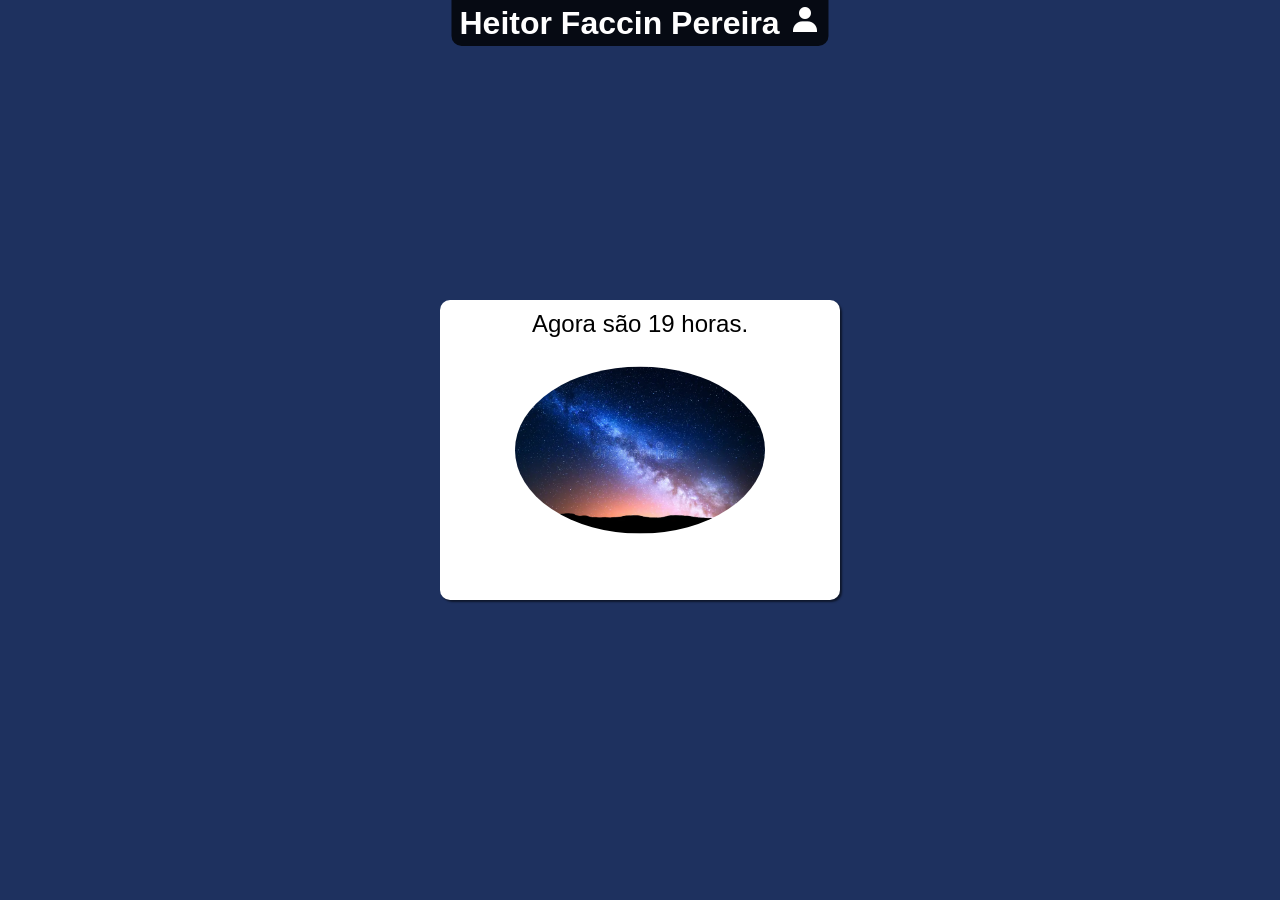
<file: desafio001/index.html>
<!DOCTYPE html>
<html lang="en">
<head>
    <meta charset="UTF-8">
    <meta name="viewport" content="width=device-width, initial-scale=1.0">
    <title>Como está seu dia</title>
    <link rel="stylesheet" href="style.css">
    <link href='https://unpkg.com/boxicons@2.1.4/css/boxicons.min.css' rel='stylesheet'>
</head>
<body>
    
    <h1>Heitor Faccin Pereira <i class='bx bxs-user'></i></h1>
    
    <div id="principal">
        <p id="res">TESTE</p>
        <img src="imagens/imagem_dia.jpg" alt="imagem de céu de dia" id="imagem">
    </div>
    
    <script>
        
        var res = document.getElementById('res')
        var imagem = document.getElementById('imagem')
        var agora = new Date()
        var hora = agora.getHours()
        var corpo = document.body
        
        if (hora < 12){
            res.innerHTML = `Agora são ${hora} horas.`
            corpo.style.background = '#79B1E4'
        } else {
            if (hora > 12 && hora <= 17){
            res.innerHTML = `Agora são ${hora} horas.`
            imagem.src = 'imagens/imagem_tarde.jpg'
            corpo.style.background = '#FA5B32'
            } else {
            res.innerHTML = `Agora são ${hora} horas.`
            imagem.src = 'imagens/imagem_noite.webp'
            corpo.style.background = '#1E315F'
            }
        } 
            
        
    </script>
</body>
</html>
</file>
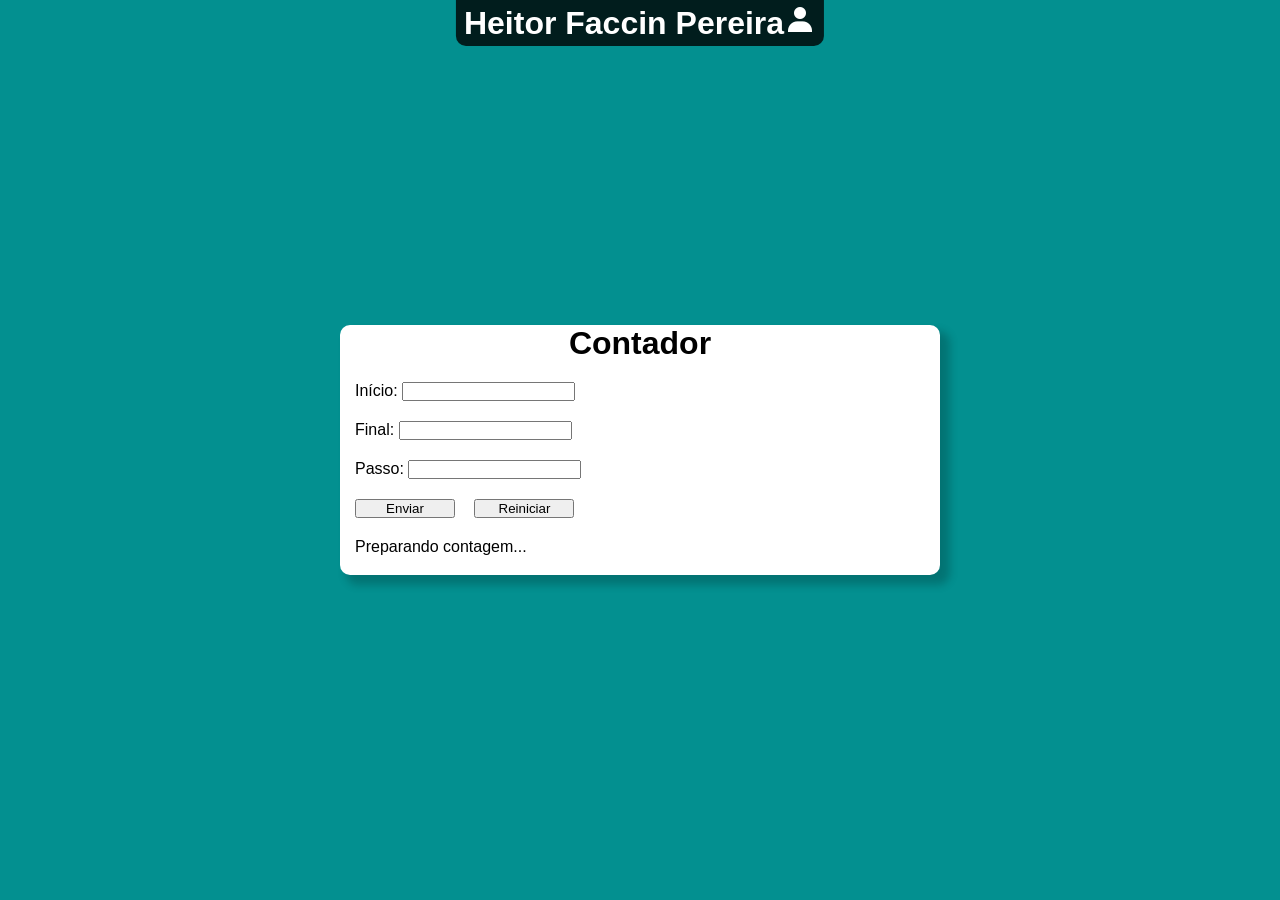
<file: desafio002/index.html>
<!DOCTYPE html>
<html lang="en">
<head>
    <meta charset="UTF-8">
    <meta name="viewport" content="width=device-width, initial-scale=1.0">
    <title>Contador automatico</title>
    <link rel="stylesheet" href="style.css">
    <link href='https://unpkg.com/boxicons@2.1.4/css/boxicons.min.css' rel='stylesheet'>
</head>
<body>
    
    <h1>Heitor Faccin Pereira<i class='bx bxs-user'></i></h1>
    <div class="principal">
        <h1>Contador</h1>
        <p>Início: <input type="number" name="" id="start"></p>
        <p>Final: <input type="number" name="" id="end"></p>
        <p>Passo: <input type="number" name="" id="order"></p>
        <input type="button" value="Enviar" id="btn" onclick="enviar()">
        <input type="button" value="Reiniciar" id="btn" onclick="reiniciar()">
        <p id="res">Preparando contagem...</p>
    </div> 

    <script>
        function enviar(){
            var start = document.getElementById('start')
            var end = document.getElementById('end')
            var order = document.getElementById('order')
            var res = document.getElementById('res')
            

            if(start.value.length == 0 || end.value.length == 0 || order.value.length == 0){
                alert(`[ERRO] confira os dados e tente novamente!`)
                res.innerHTML = `Tente novamente`
            } else{
                var i = Number(start.value)
                var f = Number(end.value)
                var o = Number(order.value)
                if(i < f){
                    res.innerHTML = `Contando:`
                
                    //Contagem crescente 
                for(var c = i ;c <= f ; c += o){
                    res.innerHTML += ` ${c} ` 
                }
                } else{
                    //Contagem regressiva
                    for(var c = i; c >= f; c -= o)
                    res.innerHTML += `${c}`
                }
            }
        }

        function reiniciar(){
            var res = document.getElementById('res')
            res.innerHTML = `Preparando contagem...`
        }
    </script>
</body>
</html>
</file>
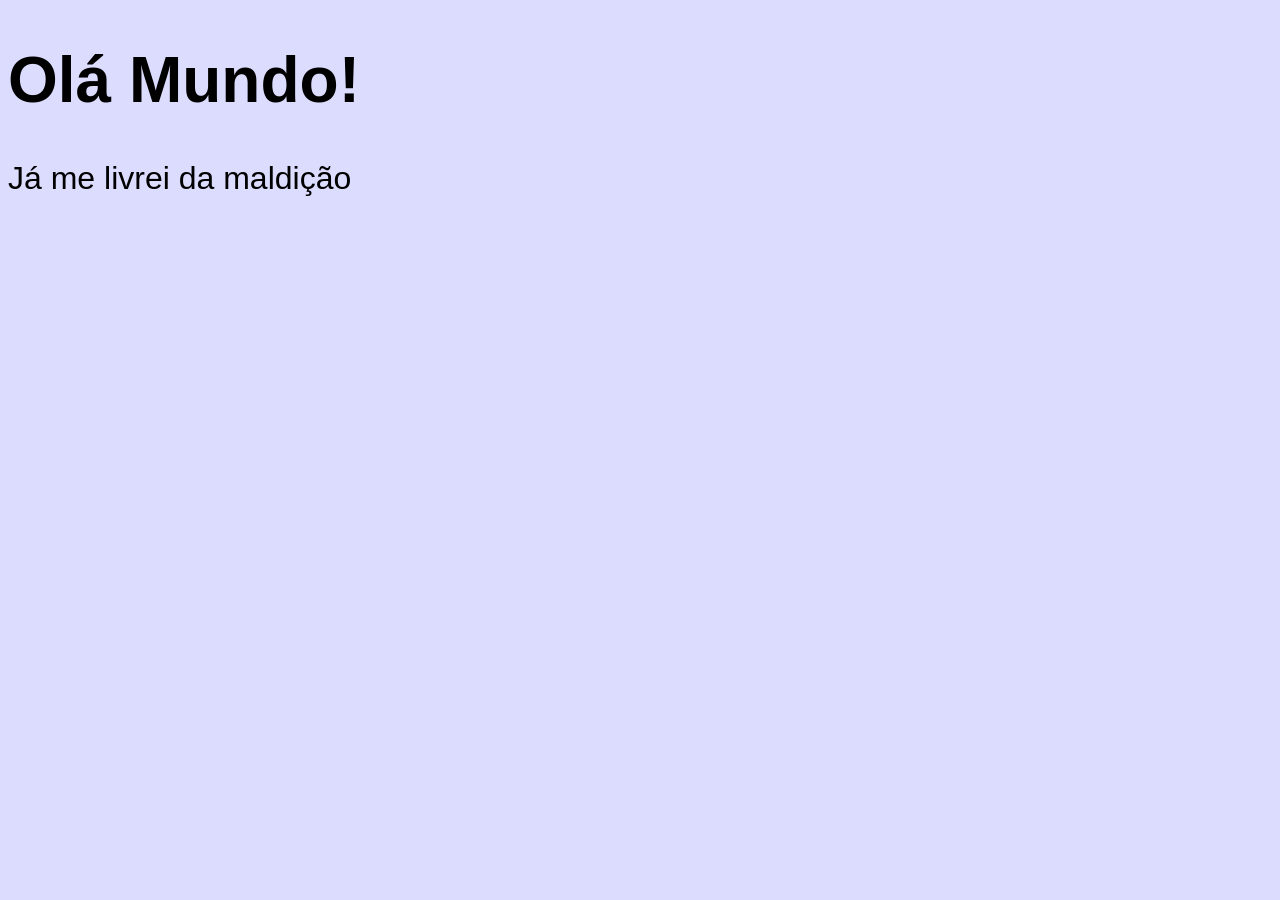
<file: ex001 (primeiro scirpt)/index.html>
<!DOCTYPE html>
<html lang="pt-br">
<head>
    <meta charset="UTF-8">
    <meta name="viewport" content="width=device-width, initial-scale=1.0">
    <title>Primeiro Script</title>
    <style>
        body{
            background-color: rgba(133, 133, 255, 0.281);
            font-family: Arial, Helvetica, sans-serif;
            font-size: 2em;
        }
    </style>
</head>
<body>
    <h1>Olá Mundo!</h1>
    <p>Já me livrei da maldição</p>
    <script>
        alert('Meu primeiro script!') //Serve para exibir uma mensagem no topo da tela.
        confirm('Está gostando de JS?') //Exibe também uma mensagem, porem existe um botao 'OK' e um botão 'CANCELAR'.
        prompt('Qual é seu nome?') //Exibe uma barra de escrita, como se fosse interagir com o usuario.
    </script>
</body>
</html>
</file>
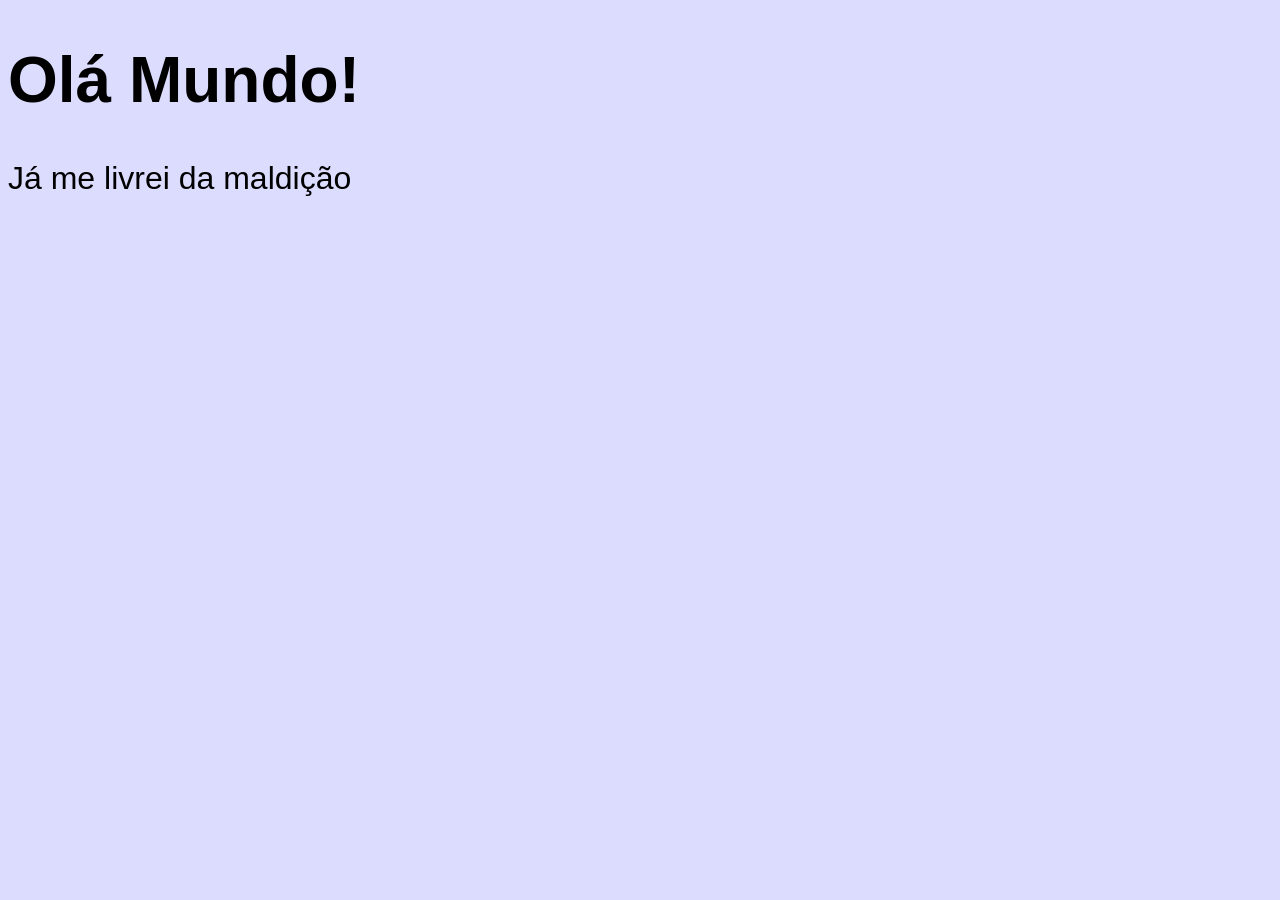
<file: ex002 (usando variaveis)/index.html>
<!DOCTYPE html>
<html lang="pt-br">
<head>
    <meta charset="UTF-8">
    <meta name="viewport" content="width=device-width, initial-scale=1.0">
    <title>Primeiro Script</title>
    <style>
        body{
            background-color: rgba(133, 133, 255, 0.281);
            font-family: Arial, Helvetica, sans-serif;
            font-size: 2em; /* Comentario em CSS */
        }
    </style>
</head>
<body>
    <h1>Olá Mundo!</h1> <!-- Comentario em HTML -->
    <p>Já me livrei da maldição</p>
    <script>
        var nome = prompt('Qual é seu nome?') //Agora que criamos uma variavel antes do prompt, significa q o resultado do prompt será igual ao 
        alert('É um prazer em te conhecer, ' + nome + '!') //O sinal de + serve para unificar as variaveis com a frase, ou em outras palavras ele serve de concatenação.
    </script>
</body>
</html>
</file>
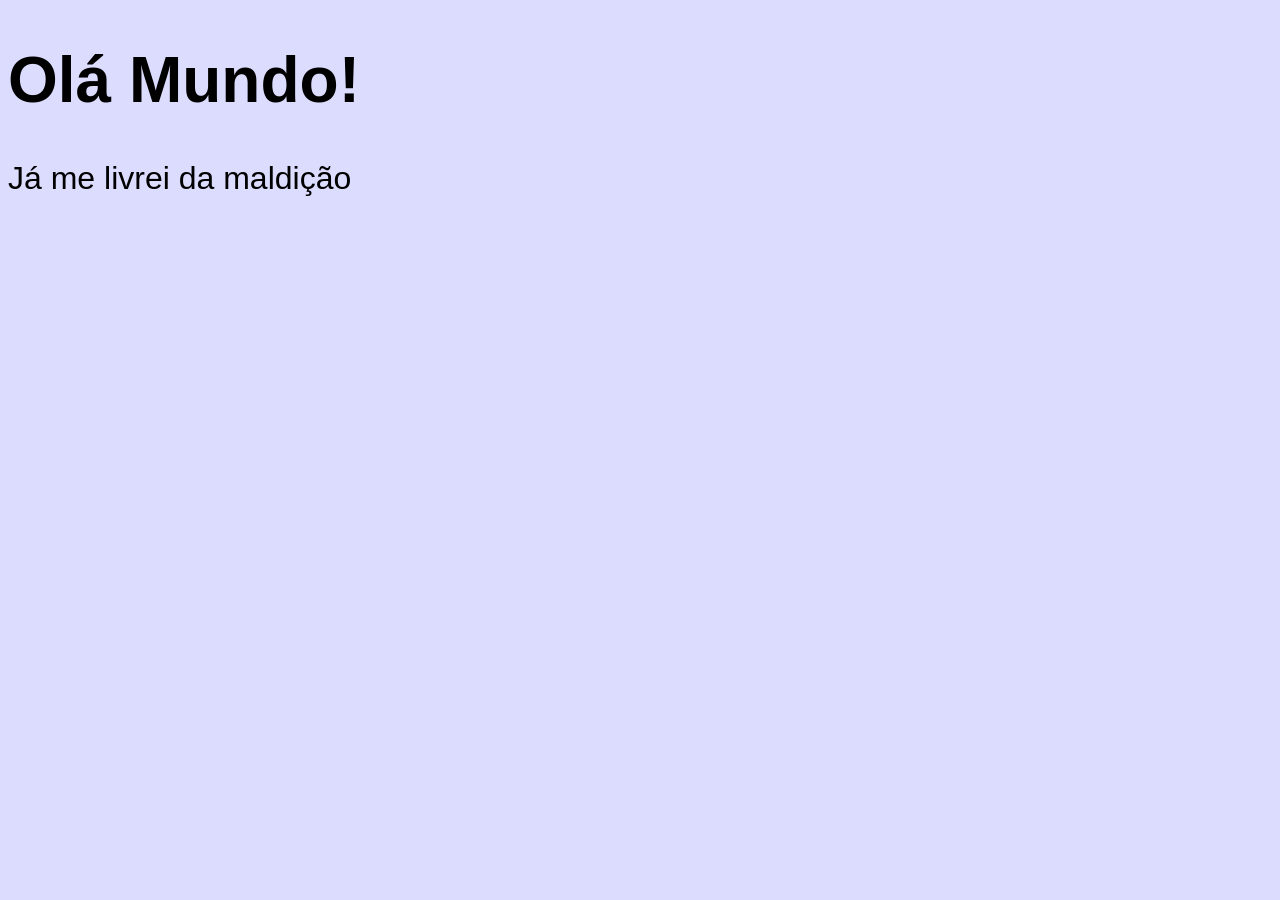
<file: ex002/index.html>
<!DOCTYPE html>
<html lang="pt-br">
<head>
    <meta charset="UTF-8">
    <meta name="viewport" content="width=device-width, initial-scale=1.0">
    <title>Primeiro Script</title>
    <style>
        body{
            background-color: rgba(133, 133, 255, 0.281);
            font-family: Arial, Helvetica, sans-serif;
            font-size: 2em; /* Comentario em CSS */
        }
    </style>
</head>
<body>
    <h1>Olá Mundo!</h1> <!-- Comentario em HTML -->
    <p>Já me livrei da maldição</p>
    <script>
        var nome = prompt('Qual é seu nome?') //Agora que criamos uma variavel antes do prompt, significa q o resultado do prompt será igual ao valor da variavel.
        alert('É um prazer em te conhecer, ' + nome + '!') //O sinal de + serve para unificar as variaveis com a frase, ou em outras palavras ele serve de concatenação.
    </script>
</body>
</html>
</file>
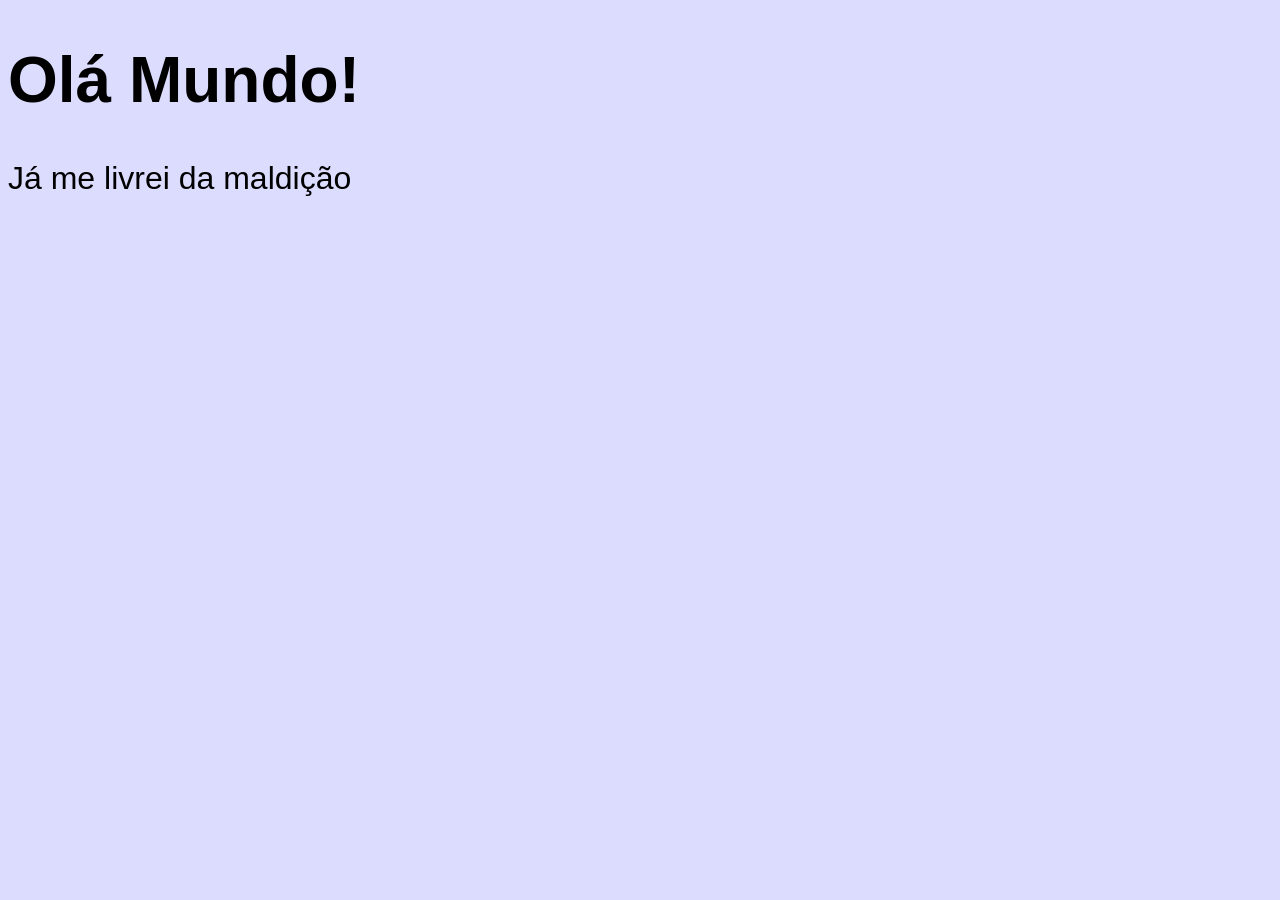
<file: ex003 (manipulacao de dados)/index.html>
<!DOCTYPE html>
<html lang="pt-br">
<head>
    <meta charset="UTF-8">
    <meta name="viewport" content="width=device-width, initial-scale=1.0">
    <title>Primeiro Script</title>
    <style>
        body{
            background-color: rgba(133, 133, 255, 0.281);
            font-family: Arial, Helvetica, sans-serif;
            font-size: 2em; /* Comentario em CSS */
        }
    </style>
</head>
<body>
    <h1>Olá Mundo!</h1> <!-- Comentario em HTML -->
    <p>Já me livrei da maldição</p>
    <script>
        var n1 = Number.parseFloat (prompt('Digite um número'))
        var n2 = Number (prompt('Digite outro número'))
        var soma = n1 + n2
        alert(`A soma de ${n1} e ${n2} e igual a ${soma}`)
        /*
        + pode servir para soma se (number + numer)
        + pode servir para concatenação se (string + string)

        lembrando que string:conjunto de letras e number: conjunto de numeros
        oq sai de um prompt sempre sera STRING
        
        para converter um string para numero INTEIRO usasse Number.parseInt(n)
        para converter um strinh para numero REAL usasse Number.parseFloat(n)
        para converter um string para numero REAL/INTEIRO usasse Number(n)
        para converter um numero para string usasse String(n)

        Existe uma forma de escrever uma frase que contem variaveis sem usar concatenacao, basta escrevela da seguinte forma: `Na cidade ${nome da variavel} todo ano se comemora o natal no dia ${nome da variavel}` Ou seja basta a frase estar entre crase, e quando for se referir a alguma variavel usar o comando ${nome da variavel}.
        */
    </script>
</body>
</html>
</file>
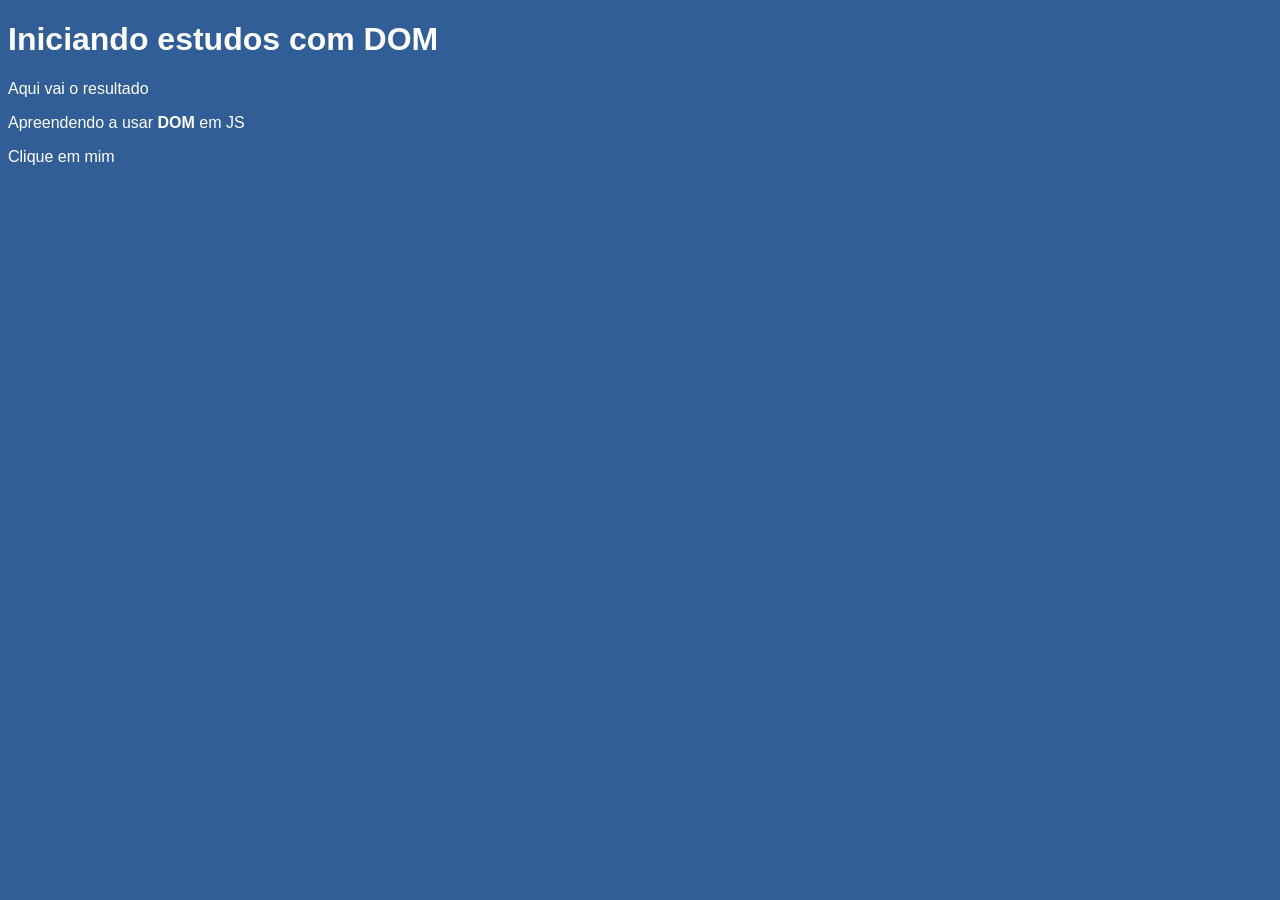
<file: ex005 (DOM)/index.html>
<!DOCTYPE html>
<html lang="pt-br">
<head>
    <meta charset="UTF-8">
    <meta name="viewport" content="width=device-width, initial-scale=1.0">
    <title>Primeiros passos com DOM</title>
    <style>
        body{
            background-color: rgb(49, 94, 150);
            color: white;
            font-family: Arial, Helvetica, sans-serif;
        }
    </style>
</head>
<body>
    <h1>Iniciando estudos com DOM</h1>
    <p>Aqui vai o resultado</p>
    <p>Apreendendo a usar <strong>DOM</strong> em JS</p>
    <div id="cu">Clique em mim</div>
    <script>
        /*var corpo = document.body
        var p1 = document.getElementsByTagName('p')[1]
        corpo.style.background = `black`
        p1.style.color = `blue`
        document.write(`ola ${nome}`) //innertext pega o texto sem as tags, ja o innerHMLT pega o texto com as tags, nesse caso o strong.
        */
        var d = window.document.querySelector(`div#cu`) //serve como coringa, pega qualquer elemento
    </script>
</body>
</html>
</file>
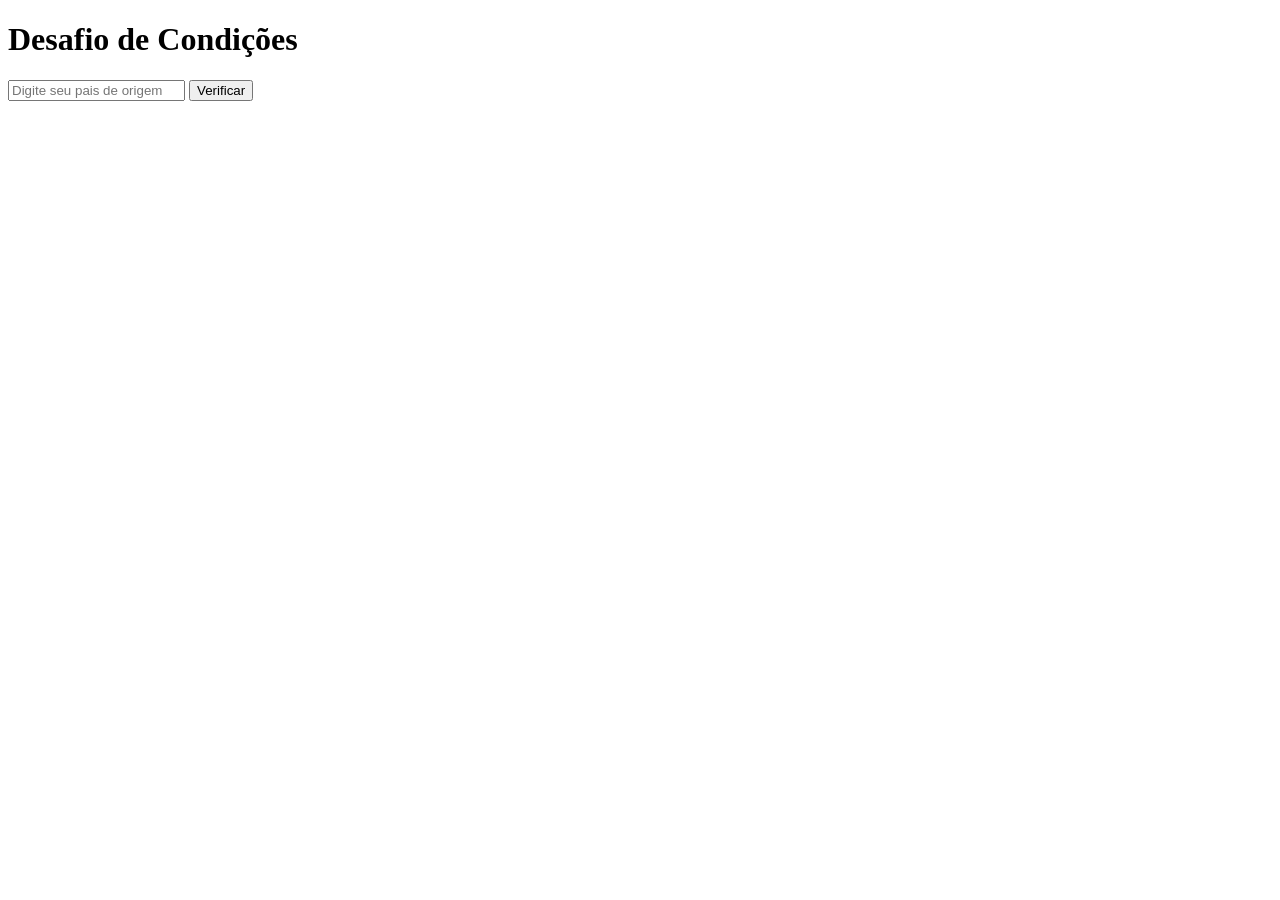
<file: ex007 (condições)/index.html>
<!DOCTYPE html>
<html lang="pt-br">
<head>
    <meta charset="UTF-8">
    <meta name="viewport" content="width=device-width, initial-scale=1.0">
    <title>Desafio de Condições!</title>
</head>
<body>
    <h1>Desafio de Condições</h1>
    <input type="text" name="txt1" id="txt1" placeholder="Digite seu pais de origem">
    <input type="button" value="Verificar" onclick="enviar()">
    <p id="res"></p>
    <script>
        function enviar(){
            var pais = document.getElementById('txt1').value
            if (pais == 'Brasil'){
                document.getElementById('res').innerHTML = 'Voce é Brasileiro'
            } else{
                document.getElementById('res').innerHTML = 'Voce é Estrangeiro'
            }
        }
    </script>
</body>
</html>
</file>
<file: desafio001/style.css>
*{
    margin: 0;
    padding: 0;
}

body{
    background-color: gray;
    font-family: Arial, Helvetica, sans-serif;
}

body > h1{
    text-align: center;
    background-color: rgba(0, 0, 0, 0.8);
    position: absolute;
    left: 50%;
    transform: translate(-50%);
    padding: 4px;
    padding-left: 8px;
    padding-right: 8px;
    border-radius:0px 0px 10px 10px ;
    color: white;
}

#principal{
    width: 400px;
    height: 300px;
    background-color: white;
    border-radius: 10px;
    box-shadow: 2px 2px 2px rgba(0, 0, 0, 0.542);
    position: absolute;
    top: 50%;
    left: 50%;
    transform: translate(-50%, -50%);
}

#principal > img{
    width: 250px;
    position: absolute;
    top: 50%;
    left: 50%;
    transform: translate(-50%, -50%);
    border-radius: 200%;
}

#res{
    text-align: center;
    margin-top: 10px;
    font-size: 1.5em;
}
</file>
<file: desafio002/style.css>
*{
    margin: 0;
    padding: 0;
}

body{
    background-color: rgb(3, 144, 144);
    font-family: Arial, Helvetica, sans-serif;
}

body > h1{
    text-align: center;
    background-color: rgba(0, 0, 0, 0.8);
    position: absolute;
    left: 50%;
    transform: translate(-50%);
    padding: 4px;
    padding-left: 8px;
    padding-right: 8px;
    border-radius:0px 0px 10px 10px ;
    color: white;
}

.principal{
    position: absolute;
    left: 50%;
    top: 50%;
    transform: translate(-50%, -50%);
    width: 600px;
    height: 250px;
    background-color: white;
    border-radius: 10px;
    box-shadow: 8px 8px 9px 2px rgba(0, 0, 0, 0.2);
}

.principal > h1{
    text-align: center;
}

.principal > p{
    margin-left: 15px;
    margin-top: 20px;
}

.start{
    background-color: rgb(189, 189, 189);
}

#btn{
    margin-top: 20px;
    margin-left: 15px;
    width: 100px;
}
</file>
